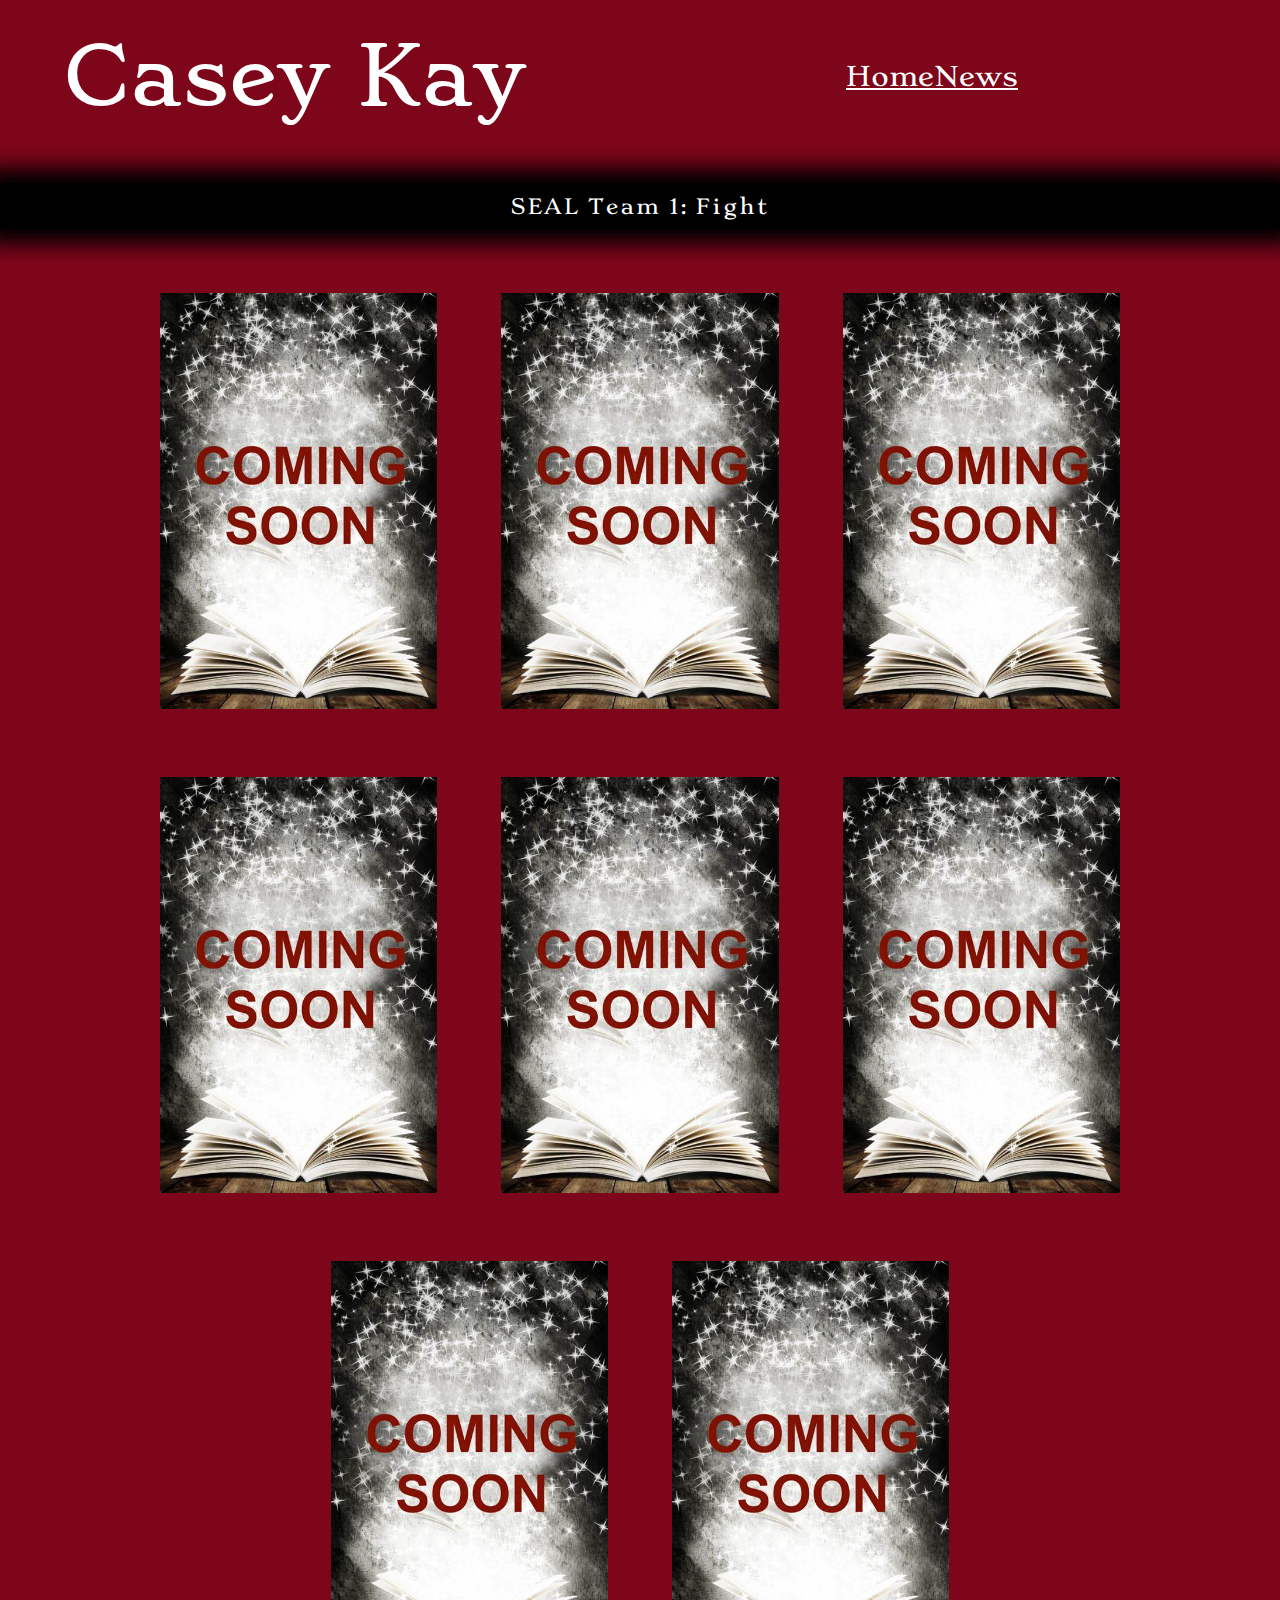
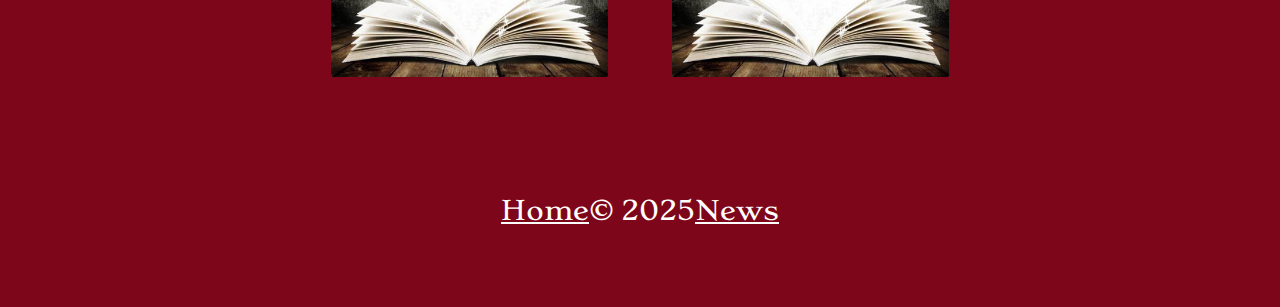
<file: index.html>
<!DOCTYPE html>
<html lang="en">
<head>
    <meta charset="UTF-8">
    <meta name="viewport" content="width=device-width, initial-scale=1.0">

    <meta name="keywords" content="romance, military, navy, thriller, action">
    <meta name="description" content="Casey Kay military romance novels">
    <meta name="author" content="Casey Kay">

    <link rel="preconnect" href="https://fonts.googleapis.com">
    <link rel="preconnect" href="https://fonts.gstatic.com" crossorigin>
    <link href="https://fonts.googleapis.com/css2?family=Stoke:wght@300;400&display=swap" rel="stylesheet">

    <link rel="stylesheet" href="styles.css">

    <title>Casey Kay Romances</title>
</head>

<body>

    <!-- HEADER WITH NAV -->
    <header>
        <h1>Casey Kay</h1>

        <nav>
            <ul>
                <li><a href="index.html">Home</a></li>
                <li><a href="news.html">News</a></li>
            </ul>
        </nav>
    </header>

    <h3>SEAL Team 1: Fight</h3>

    <main>
        <!-- FIRST SERIES: FIGHT -->
        <!-- LIST OF BOOKS -->
        <section class="book-flex">
            <article class="book">
                <a href="">
                    <img src="images/coming-soon-cover.jpg" alt="Book one cover">
                </a>
            </article>
            
            <article class="book">
                <img src="images/coming-soon-cover.jpg" alt="Book two cover">
            </article>
            
            <article class="book">
                <img src="images/coming-soon-cover.jpg" alt="Book three cover">
            </article>

            <article class="book">
                <img src="images/coming-soon-cover.jpg" alt="Book four cover">
            </article>

            <article class="book">
                <img src="images/coming-soon-cover.jpg" alt="Book five cover">
            </article>
            
            <article class="book">
                <img src="images/coming-soon-cover.jpg" alt="Book six cover">
            </article>
            
            <article class="book">
                <img src="images/coming-soon-cover.jpg" alt="Book seven cover">
            </article>

            <article class="book">
                <img src="images/coming-soon-cover.jpg" alt="Book eight cover">
            </article>
        </section>
    </main>

    <footer>
        <ul>
            <li><a href="index.html">Home</a></li>
            <li>&#169; 2025</li>
            <li><a href="news.html">News</a></li>
        </ul>
    </footer>
    
</body>
</html>
</file>
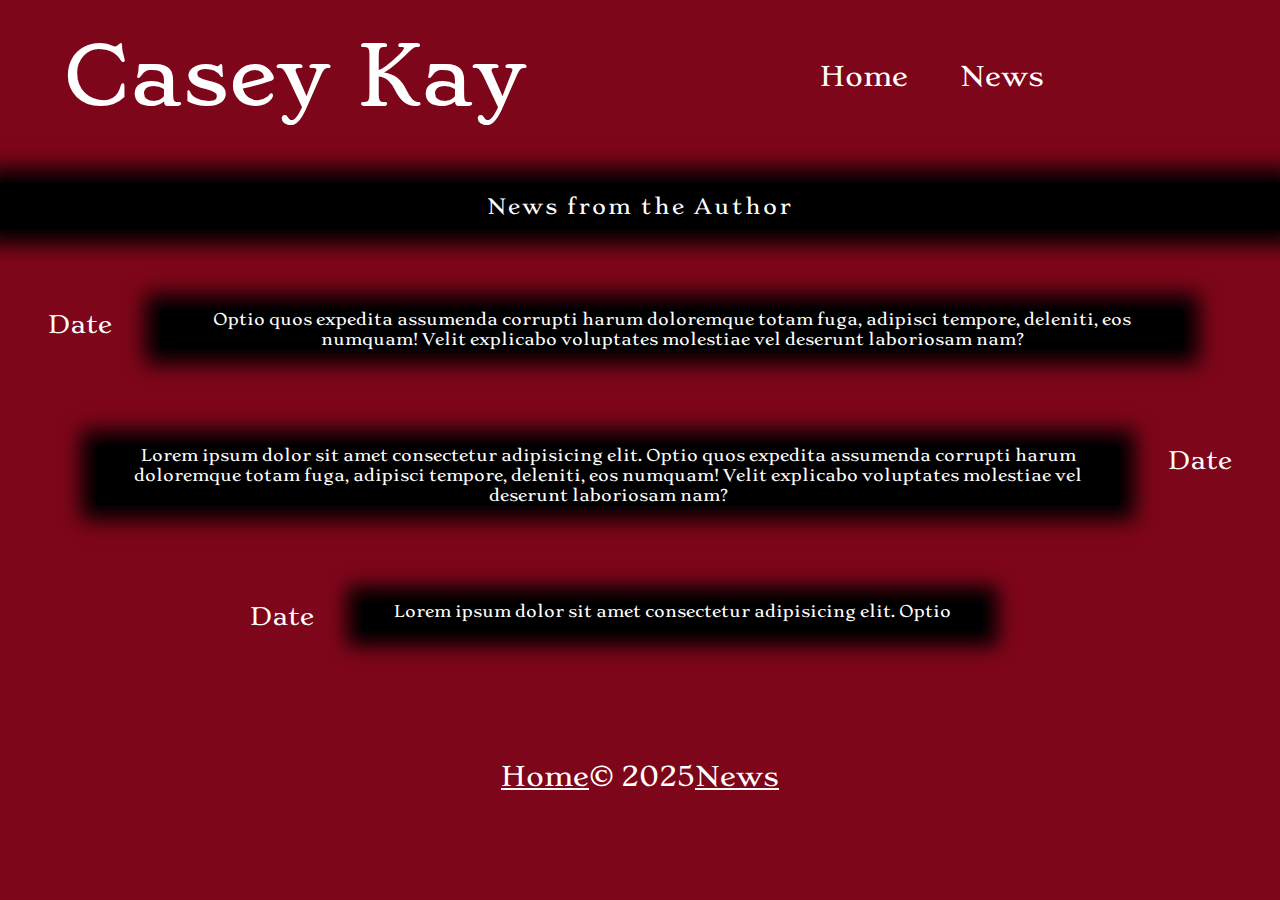
<file: news.html>
<!DOCTYPE html>
<html lang="en">
<head>
    <meta charset="UTF-8">
    <meta name="viewport" content="width=device-width, initial-scale=1.0">

    <meta name="keywords" content="romance, military, navy, thriller, action, novel, book">
    <meta name="description" content="Casey Kay military romance novels">
    <meta name="author" content="Casey Kay">

    <link rel="preconnect" href="https://fonts.googleapis.com">
    <link rel="preconnect" href="https://fonts.gstatic.com" crossorigin>
    <link href="https://fonts.googleapis.com/css2?family=Stoke:wght@300;400&display=swap" rel="stylesheet">

    <link rel="stylesheet" href="styles.css">

    <title>Casey Kay Romances - News</title>
</head>

<body>

    <!-- HEADER WITH NAV -->
    <header>
        <h1>Casey Kay</h1>

        <nav>
            <ul>
                <a class="nav-links" href="index.html">Home</a>
                <a class="nav-links" href="news.html">News</a>
            </ul>
        </nav>
    </header>


    <h3>News from the Author</h3>


    <!-- SECTION WITH ALL THE NEWS -->
    <main class="news">

        <article>
            <h5>Date</h5>
            <p>Optio quos expedita assumenda corrupti harum doloremque totam fuga, adipisci 
                tempore, deleniti, eos numquam! Velit explicabo voluptates molestiae vel deserunt laboriosam nam?</p>
        </article>

        <article>
            <p>Lorem ipsum dolor sit amet consectetur adipisicing elit. Optio quos expedita assumenda corrupti harum doloremque totam fuga, adipisci 
                tempore, deleniti, eos numquam! Velit explicabo voluptates molestiae vel deserunt laboriosam nam?</p>
            <h5>Date</h5>
        </article>

        <article>
            <h5>Date</h5>
            <p>Lorem ipsum dolor sit amet consectetur adipisicing elit. Optio</p>
        </article>
    </main>

    <!-- FOOTER -->
    <footer>
        <ul>
            <li><a href="index.html">Home</a></li>
            <li>&#169; 2025</li>
            <li><a href="news.html">News</a></li>
        </ul>
    </footer>
    
</body>
</html>
</file>
<file: styles.css>
* {
    box-sizing: border-box;
    background-color: rgb(126, 6, 26);
    margin: 0;
    padding: 0;
    cursor: default;
    color: white;
    font-family: "Stoke", serif;
    font-weight: 300;
    font-style: normal;
}

a, a > img {
    cursor: pointer;
}

header {
    display: flex;
    flex-direction: row;
    justify-content: flex-start;
    align-items: center;
    text-align: center;
}

/* @media only screen and (max-width: 400px) {
    header {
        flex-direction: column;
    }
} */

h1 {
    font-family: "Stoke", serif;
    font-weight: 400;
    font-style: normal;
    font-size: 500%;
    padding: 2% 5%;
    margin-right: 5%;
    background: none;
}

nav {
    margin-left: 15%;
}

@media only screen and (max-width: 950) {
    nav {margin-left: 7%;}
}

ul {
    font-size: 170%;
    list-style: none;
    display: flex;
    flex-direction: row;
    justify-content: center;
    align-items: center;
}

.nav-links {
    text-decoration: none;
    margin: 0 10%;
    padding: 2% 5%;
    transition: 0.4s ease;
}

.nav-links:hover {
    background-color: rgb(0, 0, 0);
    box-shadow: 0 0 15px 10px #000;
}




h3 {
    font-size: 1.3rem;
    letter-spacing: 2px;
    padding: 10px 0;
    text-align: center;
    box-shadow: 0 0 20px 15px #000;
    margin-top: 2rem;
    margin-bottom: 2rem;
    background-color: #000;
}

.book-flex {
    display: flex;
    flex-flow: row wrap;
    justify-content: center;
    align-items: center;
}

.book img {
    height: 26rem;
    margin: 2rem;
}

.news {
    display: flex;
    flex-flow: column nowrap;
    justify-content: center;
    align-items: center;
}

.news article {
    display: flex;
    flex-flow: row nowrap;
    justify-content: space-between;
    margin: 3rem;
}

article h5 {
    /* padding-top: 2rem; */
    font-size: 1.5rem;
}

article p {
    padding: 0 2rem;
    margin: 0 3rem;
    text-align: center;
    box-shadow: 0 0 20px 15px #000;
    background-color: #000;
}

footer {
    text-align: center;
    margin: 4rem 0;
    padding: 1rem 20%;
}
</file>
